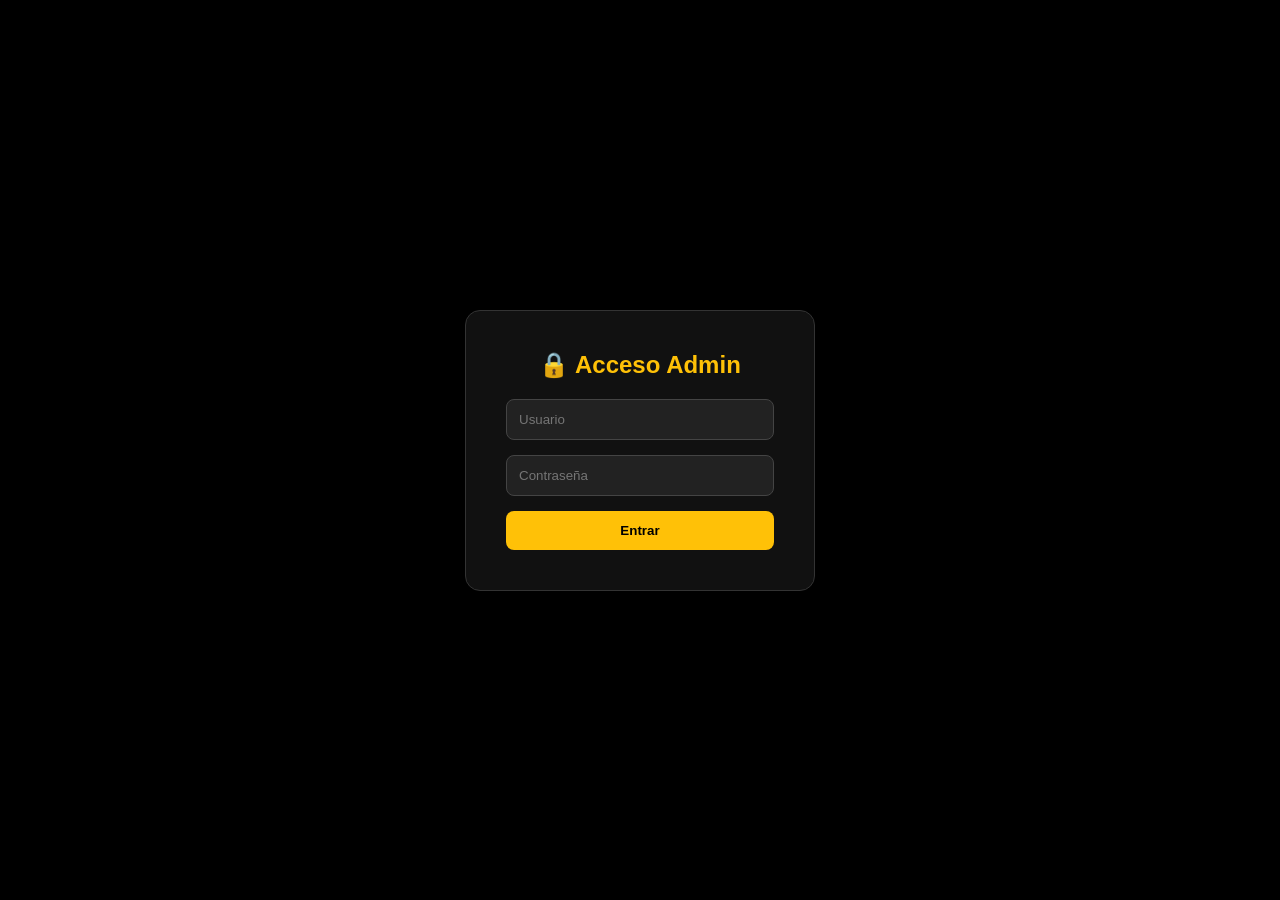
<file: login.html>
<!DOCTYPE html>
<html lang="es">
<head>
    <meta charset="UTF-8">
    <title>Login - Flash Food Admin</title>
    <link rel="stylesheet" href="css/style.css">
    <style>
        body { display: flex; justify-content: center; align-items: center; height: 100vh; margin: 0; background: #000; font-family: sans-serif; }
        .login-container { background: #111; padding: 40px; border-radius: 15px; border: 1px solid #333; width: 100%; max-width: 350px; text-align: center; }
        .login-container h2 { color: #ffc107; margin-bottom: 20px; }
        .login-container input { width: 100%; padding: 12px; margin-bottom: 15px; background: #222; border: 1px solid #444; color: white; border-radius: 8px; }
        .btn-login { width: 100%; padding: 12px; background: #ffc107; border: none; color: black; font-weight: bold; border-radius: 8px; cursor: pointer; }
    </style>
</head>
<body>
    <div class="login-container">
        <h2>🔒 Acceso Admin</h2>
        <form id="form-login">
            <input type="text" id="user" placeholder="Usuario" required>
            <input type="password" id="pass" placeholder="Contraseña" required>
            <button type="submit" class="btn-login">Entrar</button>
        </form>
    </div>

    <script>
        document.getElementById('form-login').addEventListener('submit', async (e) => {
            e.preventDefault();
            const usuario = document.getElementById('user').value;
            const password = document.getElementById('pass').value;

            try {
                const respuesta = await fetch('http://localhost/git_food_api/login.php', {
                    method: 'POST',
                    headers: { 'Content-Type': 'application/json' },
                    body: JSON.stringify({ usuario, password })
                });

                const resultado = await respuesta.json();

                if (resultado.exito) {
                    sessionStorage.setItem('admin_logueado', 'true');
                    // ✅ replace() para que el botón "Atrás" no vuelva aquí
                    window.location.replace('admin.html');
                } else {
                    alert("🚫 Datos incorrectos");
                }
            } catch (error) {
                alert("❌ Error de conexión. ¿Encendiste XAMPP?");
            }
        });
    </script>
</body>
</html>
</file>
<file: css/style.css>
*{
    margin: 0;
    padding: 0;
    box-sizing: border-box;
    font-family: 'segoe UI', Tahoma, Geneva, verdana, sans-serif;

}
body {
    margin: 0;
    padding: 0;
    font-family: 'Poppins', sans-serif;
    background-image: url('../assets/img/fondo-flashfood.png'); 
    background-size: cover; 
    background-attachment: fixed; 
    background-position: center; 
    background-repeat: no-repeat;
    background-color: #1a0101; 
}

header {
    width: 100%;
    position: sticky;
    top: 0;
    z-index: 1000;
    background-color: rgba(255, 255, 255, 0.1); 
    backdrop-filter: blur(15px);
    -webkit-backdrop-filter: blur(15px);
    border-bottom: 1px solid rgba(255, 255, 255, 0.1); 
    box-shadow: 0 4px 30px rgba(0, 0, 0, 0.5); 
}

.navbar {
    display: flex;
    justify-content: space-between;
    align-items: center;
    max-width: 1200px; 
    margin: 0 auto; 
    padding: 0 px 20px;
    width: 100%;
}
.logo {
    color: white;
    font-family: 'Bangers', cursive;
    font-size: 2rem;
    letter-spacing: 2px;
}
.logo{
    font-size: 28px;
    font-weight: bold;
    color: #ffca28;

}

.admin-access {
    position: absolute;
    top: 20px;
    right: 20px;
    z-index: 1000;
}

/*.btn-admin {
    background: rgba(255, 193, 7, 0.1); 
    color: #ffc107;
    padding: 10px 20px;
    border: 1px solid #ffc107;
    border-radius: 50px;
    text-decoration: none;
    font-weight: bold;
    font-size: 0.9rem;
    transition: all 0.3s ease;
    display: flex;
    align-items: center;
    gap: 8px;
}*/
.btn-admin {
    display: flex;
    align-items: center;
    justify-content: center;
    width: 35px;
    height: 35px;
    border-radius: 50%; 
    background: rgba(255, 193, 7, 0.1); 
    border: 1px solid rgba(255, 255, 255, 0.2) !important;
    color: #ffc107 !important;   
    transition: 0.3s;
    text-decoration: none;
}
.btn-admin i {
    font-size: 1.1rem;
}

.btn-admin:hover {
    color: #ffc107 !important;
    border-color: #ffc107 !important;
    background: rgba(255, 193, 7, 0.1) !important;
}

.carrito-icono {
    display: flex;
    align-items: center;
    gap: 15px;
    padding: 12px 28px; 
    border-radius: 50px; 
    cursor: pointer;
    transition: all 0.4s ease-in-out; 
    position: relative; 
    overflow: hidden; 
    font-weight: bold;
    font-size: 1.2rem;
    color: #ffca28;

    background: radial-gradient(circle at 50% 0%, rgba(255, 202, 40, 0.15) 0%, rgba(0, 0, 0, 0.8) 70%),
                linear-gradient(180deg, rgba(255, 202, 40, 0.05) 0%, rgba(0, 0, 0, 0.9) 100%);

    border: 1px solid rgba(255, 202, 40, 0.2); 
    box-shadow: 
        0 10px 20px rgba(0, 0, 0, 0.5), 
        inset 0 -8px 15px rgba(217, 4, 41, 0.2), 
        inset 0 8px 15px rgba(255, 202, 40, 0.3);
}

.carrito-icono::before {
    content: '';
    position: absolute;
    top: 0;
    left: 10%;
    width: 80%;
    height: 40%;
    background: linear-gradient(180deg, rgba(255, 255, 255, 0.1) 0%, rgba(255, 202, 40, 0.05) 100%);
    border-radius: 50px 50px 0 0; /* Curvo arriba, plano abajo */
    filter: blur(2px); /* Desenfocamos el brillo para que sea sutil */
    opacity: 0.8;
}

.carrito-icono i {
    color: #ffca28;
    font-size: 2rem;
    filter: drop-shadow(0 0 5px rgba(255, 202, 40, 0.8));
}
.carrito-icono:hover {
    background: rgba(255, 202, 40, 0.1); 
    box-shadow: 0 0 25px rgba(255, 202, 40, 0.9), 
                inset 0 0 15px rgba(217, 4, 41, 0.5);
    transform: translateY(-3px) scale(1.02);
}

.carrito-icono:hover i {
    text-shadow: 0 0 10px rgba(255, 202, 40, 1);
}


.hero {
    background: linear-gradient(rgba(0,0,0,0.5), rgba(0,0,0,0.5)), 
                url('https://images.unsplash.com/photo-1550547660-d9450f859349?auto=format&fit=crop&w=1300&q=80');
    background-size: cover;
    background-position: center;
    color: white;
    text-align: center;
    padding: 100px 20px;
    display: flex;
    flex-direction: column;
    align-items: center;
    justify-content: center;
}

.hero h1{
    font-size: 1.2rem ;
    text-shadow: 2px 2px 10px rgba(0, 0, 0, 0.5);
    color: #ffca28;


}

.hero p{
    font-size: 1.2rem;
    max-width: 600px;
    margin: 20px auto;
}

footer{
    text-align: center;
    padding: 20px;
    background-color: #2b2d42;
    color: white;
    margin-top: 50px;

}

.contenedor-productos{
    display: grid;
    grid-template-columns: repeat(auto-fit, minmax(250px, 1fr ));
    gap: 30px;
    padding: 40px;
    max-width: 1200px;
    margin: 0 auto;

}

.tarjeta-producto { 
    background-color: rgba(255, 255, 255, 0.15); 
    backdrop-filter: blur(20px); 
    -webkit-backdrop-filter: blur(20px);
    border: 1px solid rgba(255, 255, 255, 0.3); 
    padding: 20px;
    border-radius: 15px;
    box-shadow: 0 8px 32px rgba(0, 0, 0, 0.03); 
    transition: transform 0.3s ease, box-shadow 0.3s ease;
}

.tarjeta-producto:hover {
    transform: translateY(-10px);
    box-shadow: 0 12px 25px rgba(0, 0, 0, 0.15); 
    background-color: rgba(255, 255, 255, 0.8); 
}

.imagen-producto{
    font-size: 80px;
    margin-bottom: 15px;

}

.precio {
    color: #d90429;
    font-size: 24px;
    font-weight: bold;
    margin: 15px 0;

}

.btn-agregar{
    background-color: #ffca28;
    color: #d90429;
    border: none;
    padding: 10px 20px;
    font-size: 16px;
    font-weight: bold;
    border-radius: 8px;
    cursor: pointer;
    width: 100%;

}

.btn-agregar:hover{
    background-color: #e6b624;
}

/*#contador-carrito {
    font-family: "Moserrat", sans-serif;
    font-weight: 900;
    line-height: 1;
    background: #d90429;
    color: white;
    padding: 5px 12px;
    border-radius: 50%;
    font-size: 1rem;
    font-weight: bold;
    box-shadow: 0 0 15px rgba(217, 4, 41, 1), 
                inset 0 0 5px rgba(255, 255, 255, 0.5);
    text-shadow: none;
}*/
#contador-carrito {
    font-family: 'Montserrat', sans-serif; 
    font-weight: 900; 
    font-size: 1.1rem;
    line-height: 1;
    text-shadow: 1px 1px 2px rgba(0,0,0,0.5); 
}

#total-carrito{
    font-weight: 800;
    color: #2b2d42;
    font-size: 18px;
}
#total-carrito-header {
    font-family: 'Orbitron', sans-serif;
    padding-left: 15px;
    border-left: 2px solid rgba(255, 202, 40, 0.3); 
    height: 25px;  
    display: flex;
    align-items: center;
    color: #ffca28;
    text-shadow: 0 0 10px rgba(255, 202, 40, 0.5);
}

#total-carrito-header::before {
    content: '$';
    margin-right: 8px;
    font-size: 0.9rem; /* Un poco más pequeño que el número para que luzca pro */
    opacity: 0.8;
}




.carrito-icono {
    font-family: 'Montserrat', sans-serif;
    font-size: 16px;
    font-weight: bold;
    cursor: pointer;
    background-color: rgba(0, 0, 0, 0.4);
    backdrop-filter: blur(10px);
    -webkit-backdrop-filter: blur(10px);
    border: 1px solid #ffca28;
    color: #ffca28;
    padding: 10px 20px;
    border-radius: 30px;
    gap: 18px;
    align-items: center;
    display: flex;
    box-shadow: 0 0 10px rgba(255, 202, 40, 0.3), inset 0 0 5px rgba(255, 202, 40, 0.2);
    transition: all 0.3s ease;
}

.carrito-icono:hover {
    background: radial-gradient(circle at 50% 0%, rgba(255, 202, 40, 0.2) 0%, rgba(0, 0, 0, 0.7) 70%);
    
    border-color: rgba(255, 202, 40, 0.5); /* Borde más visible */
    
    box-shadow: 
        0 15px 30px rgba(0, 0, 0, 0.7), /* Sombra más fuerte al 'levantarse' */
        inset 0 -10px 20px rgba(217, 4, 41, 0.3), /* Sombra roja interna más profunda */
        inset 0 10px 20px rgba(255, 202, 40, 0.4); /* Brillo superior más intenso */
    
    transform: translateY(-5px) scale(1.03); /* Se levanta y se agranda */
}

.carrito-icono:hover::before {
    opacity: 1;
    height: 50%; /* El brillo baja un poco */
    filter: blur(1px); /* Brillo más nítido */
}

#carrito-panel {
    position: fixed;
    top: 20px;
    right: -400px;
    width: 350px;
    height: calc(100vh - 40px);
    background-color: rgba(255, 255, 255, 0.6);
    backdrop-filter: blur(15px);
    -webkit-backdrop-filter: blur(15px);
    box-shadow: -5px 0 15px rgba(0,0,0,0.2);
    border: 1px solid rgba(255, 255, 255, 0.3);
    border-radius: 25px;
    padding: 0px !important;
    z-index: 1000;
    overflow: hidden; 
    display: flex;
    flex-direction: column;
    transition: right 0.6s cubic-bezier(0.34, 1.56, 0.64, 1);
}

#carrito-panel.activo {
    right: 20px;
}


#carrito-panel.activo{
    right: 20px;
}

.item-carrito{
    display: flex;
    align-items: center;
    gap: 10px;
    border-radius: 15px;
    padding: 15px;
    background-color: white !important;
    border: 1px solid #eee;
    margin-bottom: 10px;
    box-shadow: 0 6px 10px rgba(0, 0, 0, 0.3);
    opacity: 1 !important;
}

.item-carrito img{
    width: 50px;
    height: 50px;
    border-radius: 5px;
    object-fit: cover;

}


#cerrar-carrito {
  
    background: #d90429 !important;
    border: none !important;
    width: 32px !important;
    height: 32px !important;
    border-radius: 50% !important;
    color: white !important;
    cursor: pointer !important;
    display: flex;
    align-items: center;
    justify-content: center;
}

#cerrar-carrito:hover {
    transform: scale(1.1);
    background: #ff0000 !important;
}
.btn-cerrar-modal {
    background: none;
    border: none;
    color: #d90429; /* Rojo para que resalte */
    font-size: 1.8rem;
    cursor: pointer;
    transition: transform 0.2s ease;
    display: flex;
    align-items: center;
    justify-content: center;
}
.btn-cerrar-modal:hover {
    transform: scale(1.2) rotate(90deg); /* Efecto de giro al pasar el mouse */
}

.acciones-finales {
    display: flex;
    flex-direction: column; /* Uno encima del otro para que no se amontonen */
    gap: 10px;
    padding: 15px;
}

.btn-secundario {
    background: transparent;
    border: 1px solid #d90429;
    color: #d90429;
    padding: 10px;
    border-radius: 8px;
    font-weight: bold;
    cursor: pointer;
    transition: 0.3s;
}

.btn-secundario:hover {
    background: #d90429;
    color: white;
}

.fuente-orbitron {
    font-family: 'Orbitron', sans-serif;
    color: #ffca28;
    font-size: 1.5rem;
}


.carrito-header {
    display: flex !important;
    justify-content: space-between !important;
    align-items: center !important;
    background-color: #ffffff !important; 
    padding: 20px 25px !important; 
    width: 100% !important; 
    box-sizing: border-box !important;
    margin: 0 !important; 
    border-bottom: 1px solid #eee; 
}

.carrito-header h2 {
    font-family: 'Orbitron', sans-serif !important;
    font-size: 1.1rem !important;
    margin: 0px !important;
    color: #1a1a1a !important;
}
.carrito-footer {

    padding: 20px;
    border-top: 1px solid #ddd;
    background-color: white;
    margin: 0 -20px -20px -20px;

}
#carrito-panel {
    background-color: rgba(255, 255, 255, 0.2);
    backdrop-filter: blur(20px);
    -webkit-backdrop-filter: blur(20px);
    border-left: 1px solid rgba(255, 255, 255, 0.3);
    box-shadow: -10px 0 30px rgba(0,0,0,0.5);
}

.item-carrito div:first-child {
    width: 65px;
    height: 65px;
    background-color: #fff4d1; 
    border-radius: 12px;
    display: flex;
    justify-content: center;
    align-items: center;
    font-size: 2rem; 
}

#carrito-panel::-webkit-scrollbar{
    width: 6px;
}

#carrito-panel::-webkit-scrollbar-track{
    background: transparent;
    border-radius: 10px;
}

#carrito-panel::-webkit-scrollbar-thumb{
    background-color: rgba(0, 0, 0, 0.2);
    border-radius: 10px;
    border: 1px solid transparent;
}

#carrito-panel::-webkit-scrollbar-thumb:hover{
    background-color: rgba(0, 0, 0, 0.4);
}

#lista-productos-carrito {
    overflow-y: auto; 
    flex: 1;
    padding-right: 10px; 
}

#lista-productos-carrito {
    overflow-y: auto; 
    flex: 1;
    padding-right: 10px; 
    -webkit-mask-image: linear-gradient(to bottom, transparent 0%, black 5%, black 95%, transparent 100%);
    mask-image: linear-gradient(to bottom, transparent 0%, black 5%, black 95%, transparent 100%);
}

#toast-contenedor {
    position: fixed;
    bottom: 30px;
    right: 30px;
    display: flex;
    flex-direction: column;
    gap: 10px;
    z-index: 9999;
}

.toast {
    background-color: white;
    color: #333;
    padding: 15px 20px;
    border-radius: 12px;
    box-shadow: 0 5px 15px rgba(0, 0, 0, 0.2);
    font-weight: bold;
    display: flex;
    align-items: center;
    gap: 10px;
    border-left: 5px solid #ffca28; 
    
    transform: translateX(120%);
    transition: transform 0.4s cubic-bezier(0.68, -0.55, 0.265, 1.55);
}

.toast.mostrar {
    transform: translateX(0);
}


.total-contenedor {

    display: flex;
    justify-content: space-between;
    align-items: center;
    margin-bottom: 15px ;
    font-size: 1.2rem;
    font-weight: bold;
    color: #2b2d42;
    margin: 10px 15px 15px;

}

#total-final{
    color: #d90429;
    font-size: 1.5rem;
}

#btn-comprar{

    width: 100%;
    background-color: #ffca28;
    color: #d90429;
    border: none;
    padding: 15px;
    border-radius: 12px;
    font-size: 1.1rem;
    font-weight: bold;
    cursor: pointer;
    transition: all 0.3s ease;
    box-shadow: 0 4px 10px rgba(255, 202, 40, 0.3);
}

#btnon-comprar:hover{
    background-color: #d90429;
    color: white;
    transform: translateY(-2px);
    box-shadow: 0 6px 15px rgba(217, 4, 41, 0.4);

}

.btn-vaciar {
    background-color: transparent;
    border: 1px solid #d90429;
    color: #d90429;
    padding: 10px;
    border-radius: 8px;
    cursor: pointer;
    font-weight: bold;
    transition: 0.3s;
}

.btn-vaciar:hover {
    background-color: #d90429;
    color: white;
}

.texto-negro {
    color: #d90429 !important;
    font-weight: bold !important;
}


.carrusel-promos {
    width: 90%;
    max-width: 1200px; 
    margin: 40px auto;
    border-radius: 20px;
    position: relative;   
    background-color: rgba(255, 255, 255, 0.15); 
    backdrop-filter: blur(20px);
    -webkit-backdrop-filter: blur(20px);
    border: 1px solid rgba(255, 255, 255, 0.3);
    box-shadow: 0 8px 32px rgba(0, 0, 0, 0.3);   
    overflow: hidden; 
}

.carrusel-track {
    display: flex;
    transition: transform 0.6s ease-in-out; 
}



.promo-slide {
    min-width: 100%;
    box-sizing: border-box;
    padding: 50px 20px;
    text-align: center;
    display: flex;
    flex-direction: column;
    justify-content: center;
    align-items: center;
}

.promo-slide h3 {
    color: #d90429;
    font-size: 2.5rem;
    margin-bottom: 15px;
    text-transform: uppercase;
    letter-spacing: 2px;
    text-shadow: 2px 2px 4px rgba(0, 0, 0, 0.1); 
}

.promo-slide p {
    color: #2b2d42;
    font-size: 1.3rem;
    font-weight: bold;
}

.btn-carrusel {
    position: absolute;
    top: 50%;
    transform: translateY(-50%); 
    background-color: rgba(255, 202, 40, 0.1); 
    backdrop-filter: blur(15px);
    color: black;
    border: 1px solid rgba(255, 255, 255, 0.3);
    width: 45px;
    height: 45px;
    border-radius: 50%;
    font-size: 1.2rem;
    cursor: pointer;
    z-index: 10; 
    transition: all 0.3s ease;
    display: flex;
    justify-content: center;
    align-items: center;
    box-shadow: 0 4px 10px rgba(0,0,0,0.2);
}
.btn-carrusel:hover {
    background-color:white;
    color: #d90429;
    transform: translateY(-50%) scale(1.1); 
}

#btn-prev { left: 15px; }
#btn-next { right: 15px; }



.logo {
    display: flex;
    align-items: center; 
    gap: 10px;
    text-decoration: none; 
    margin-right: auto;
}

.logo-img {
    height: 100px; 
    width: auto;
    display: block;
    border-radius: 50px; 
    object-fit: contain; 
    filter: drop-shadow(0 0 5px #fff) 
            drop-shadow(0 0 15px #ffca28) 
            drop-shadow(0 0 10px #ffca28);
    animation: flicker 3s infinite alternate;
    margin-right: auto;
}

.logo-text {
    font-family: 'monoton', cursive;
    font-size: 3rem;
    letter-spacing: 1px;
    text-transform: uppercase;
    color: #d90429; 
    text-shadow:
        0 0 5px #fff,
        0 0 10px #fff,
        0 0 20px #d90429,
        0 0 30px #d90429,
        0 0 40px #d90429,
        0 0 55px #d90429,
        0 0 75px #d90429;
        animation: parpadeoNeon 3s infinite alternate; 
    margin-right: auto;

}

@keyframes parpadeoNeon {
    0%, 18%, 22%, 25%, 53%, 57%, 100% {
        text-shadow:
            0 0 5px #fff,
            0 0 10px #fff,
            0 0 20px #d90429,
            0 0 30px #d90429,
            0 0 40px #d90429,
            0 0 55px #d90429,
            0 0 75px #d90429;
    }
    20%, 24%, 55% {       
        text-shadow: none; 
        color: #800000; 
    }
}

@keyframes flicker {
    0%, 18%, 22%, 25%, 53%, 57%, 100% {
        text-shadow:
            0 0 5px #fff,
            0 0 10px #fff,
            0 0 20px #d90429, 
            0 0 30px #d90429,
            0 0 40px #d90429,
            0 0 55px #d90429,
            0 0 75px #d90429;
        filter: drop-shadow(0 0 5px #fff) 
                drop-shadow(0 0 15px #d90429) 
                drop-shadow(0 0 25px #d90429);
                
        color: #fff; 
    }    
    20%, 24%, 55% {       
        text-shadow: none; 
        filter: none; 
        
        color: #800000; 
    }
}

@media (max-width: 768px) {
    .navbar {
        padding: 10px;
        flex-wrap: wrap; 
        justify-content: center;
        gap: 10px;
    }
    
    .logo-img {
        height: 60px; 
    }
    
    .logo-text {
        font-size: 1.8rem;
    }

    .carrito-icono {
        padding: 8px 12px;
        font-size: 12px;
        gap: 5px;
        
    }
    .promo-slide {
        padding: 40px 10px; 
    }

    .promo-slide h3 {
        font-size: 1.5rem; 
    }
    
    .promo-slide p {
        font-size: 1rem;
    }

    .btn-carrusel {
        width: 35px;
        height: 35px;
        font-size: 1rem;
    }
    
    #btn-prev { left: 5px; }
    #btn-next { right: 5px; }
}

.img-tarjeta {
    width: 100%;
    height: 220px;
    object-fit: cover;
    border-radius: 10px;
    display: block; 
    overflow: hidden; 
    font-size: 0;     
    background-color: #333;
}


.emoji-tarjeta {
    font-size: 4rem;
    text-align: center;
    padding: 20px 0;
}


.img-carrito {
    width: 60px; 
    height: 60px;
    object-fit: cover;
    border-radius: 8px;
}


.emoji-carrito {
    font-size: 2rem;
    text-align: center;
}



/*admin.html*/

/* =========================================
   ESTILOS DEL PANEL DE ADMINISTRADOR
========================================= */

/* Arreglar el encabezado de arriba */
body > header {
    display: flex;
    justify-content: space-between;
    align-items: center;
    padding: 20px 40px;
}

body > header h1 {
    color: white;
    margin: 0;
    text-shadow: 2px 2px 4px rgba(0,0,0,0.8); /* Sombra para que resalte */
}

/* La caja principal oscura */
.contenedor-admin {
    max-width: 1000px;
    margin: 20px auto;
    padding: 30px;
    background: rgba(0, 0, 0, 0.85); /* Un poquito más oscuro */
    border-radius: 15px;
    color: white; /* 🌟 ESTO ARREGLA EL TEXTO NEGRO 🌟 */
    box-shadow: 0 0 20px rgba(0,0,0,0.5);
    backdrop-filter: blur(5px); /* Efecto cristal moderno */
}

.contenedor-admin h2 {
    color: #ffca28; /* Títulos en amarillo Git Food */
    margin-bottom: 15px;
}

/* El formulario */
#form-producto {
    display: flex;
    flex-direction: column;
    gap: 15px;
    margin-bottom: 40px;
}

#form-producto input, 
#form-producto textarea, 
#form-producto select {
    padding: 12px;
    border-radius: 8px;
    border: 1px solid #555;
    background: #111;
    color: white;
    font-size: 1rem;
    width: 100%; /* Para que ocupe todo el ancho */
}

#form-producto select option {
    background: #111;
    color: white;
}

/* La tabla */
#tabla-productos {
    border-collapse: collapse;
    width: 100%;
    margin-top: 10px;
    color: white;
}

#tabla-productos th, #tabla-productos td {
    padding: 15px;
    border-bottom: 1px solid #444;
    text-align: left;
}

#tabla-productos th {
    background-color: #ffca28;
    color: black;
    font-weight: bold;
}

.btn-eliminar {
    background-color: #d90429;
    color: white;
    border: none;
    padding: 8px 12px;
    border-radius: 5px;
    cursor: pointer;
    font-weight: bold;
    transition: 0.3s;
}

.btn-eliminar:hover {
    background-color: #ff0000;
    transform: scale(1.05);
}

.btn-editar {
    background-color: #0077b6;
    color: white;
    border: none;
    padding: 8px 12px;
    border-radius: 5px;
    cursor: pointer;
    font-weight: bold;
    transition: 0.3s;
    margin-right: 5px;
}

.btn-editar:hover {
    background-color: #0096c7;
    transform: scale(1.05);
}


.spinner {
    display: inline-block;
    width: 12px;
    height: 12px;
    border: 2px solid rgba(255,255,255,0.3);
    border-radius: 50%;
    border-top-color: #fff;
    animation: spin 0.8s linear infinite;
    margin-right: 8px;
}

@keyframes spin {
    to { transform: rotate(360deg); }
}

/* =========================================
   HEADER EXCLUSIVO DEL PANEL DE ADMIN
========================================= */
.header-panel {
    display: flex !important;
    justify-content: space-between !important; /* Empuja el logo a la izq y el botón a la der */
    align-items: center !important;
    width: 100%;
    padding: 15px 40px;
    background-color: rgba(255, 255, 255, 0.05); /* Fondo oscuro sutil */
    backdrop-filter: blur(10px);
    border-bottom: 1px solid rgba(255, 255, 255, 0.1);
    box-sizing: border-box;
}

.logo-admin {
    display: flex;
    align-items: center;
    gap: 15px; 
    text-decoration: none;
}

.logo-img-admin {
    height: 60px;
    width: auto;
    filter: drop-shadow(0 0 10px #ffca28);
  
}

.header-panel {
    font-size: 2.5rem; 
    margin: 0;
}

.panel-der {
    display: flex;
    align-items: center;
}

.panel-der button {
    margin: 0;
    padding: 10px 20px;
    font-size: 1rem;
}


.carrito-header {
    position: relative; /* Lo ancla a su posición */
    width: 100%;
    z-index: 10;
}

.modal-content { 
    padding: 0 !important; 
    overflow: hidden; }
</file>
